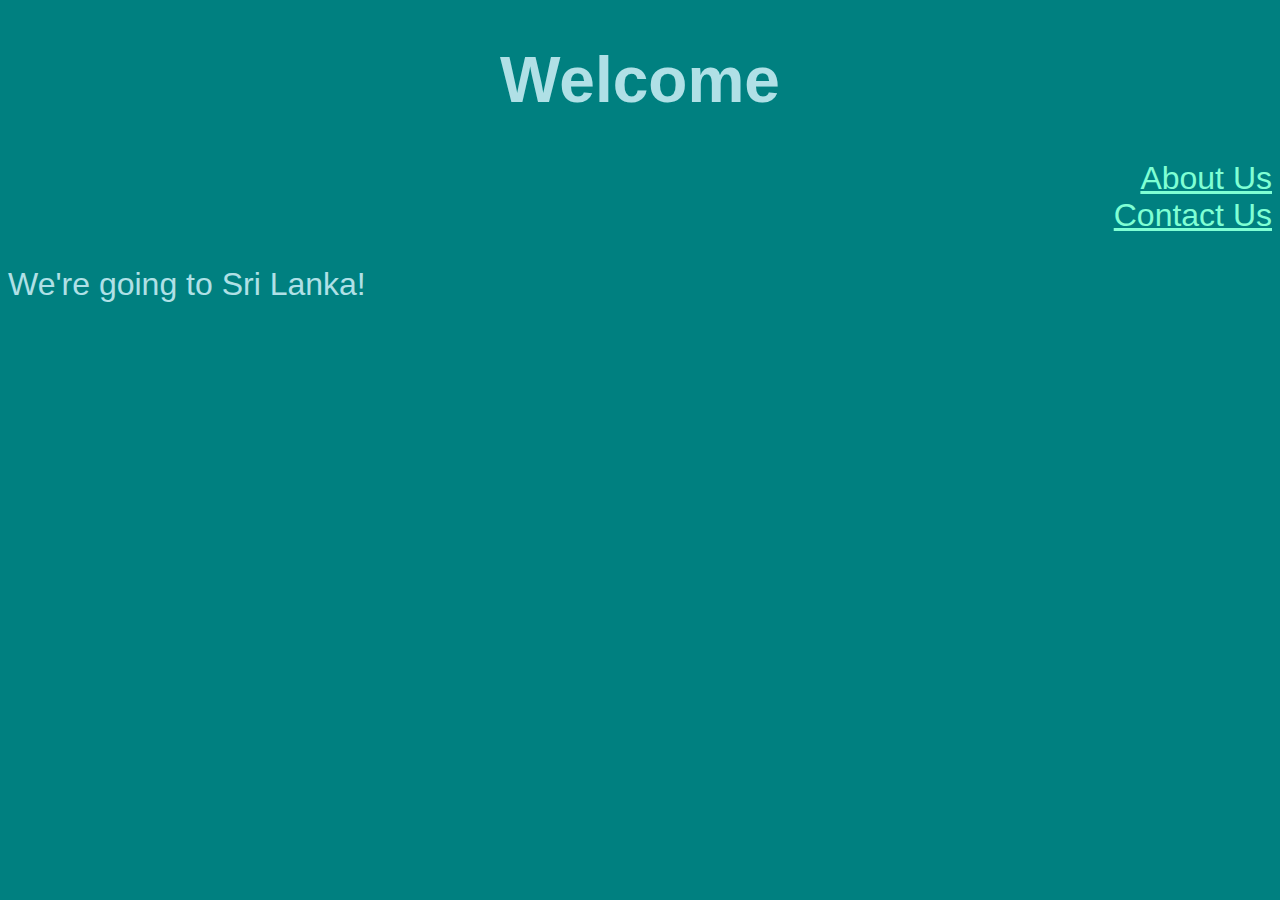
<file: index.html>
<!DOCTYPE html>
<html lang="en">
<head>
    <meta charset="UTF-8">
    <meta http-equiv="X-UA-Compatible" content="IE=edge">
    <meta name="viewport" content="width=device-width, initial-scale=1.0">
    <link rel="stylesheet" href="style.css">
    <title>Welcome</title>
</head>
<body>
    <h1>Welcome</h1>
    <a href="about.html">About Us</a> 
    <link rel="stylesheet" href="style.css">
    <a href="contact.html">Contact Us</a>
<p>We're going to Sri Lanka!</p>
</body>
</html>
</file>
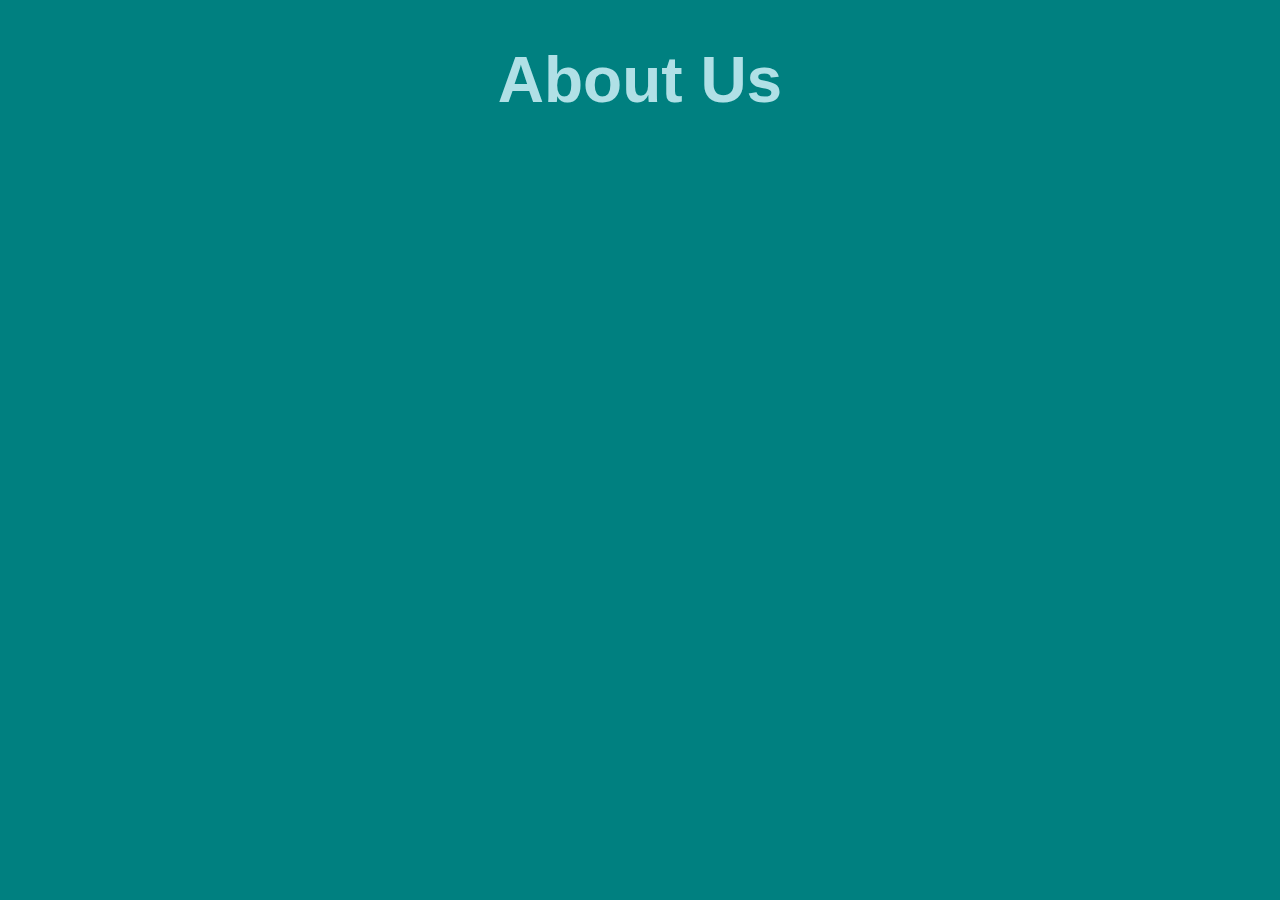
<file: about.html>
<!DOCTYPE html>
<html lang="en">
<head>
    <meta charset="UTF-8">
    <meta http-equiv="X-UA-Compatible" content="IE=edge">
    <meta name="viewport" content="width=device-width, initial-scale=1.0">
    <link rel="stylesheet" href="style.css">
    <title>About Us</title>
</head>
<body>
  <h1>About Us</h1>
</body>
</html>
</file>
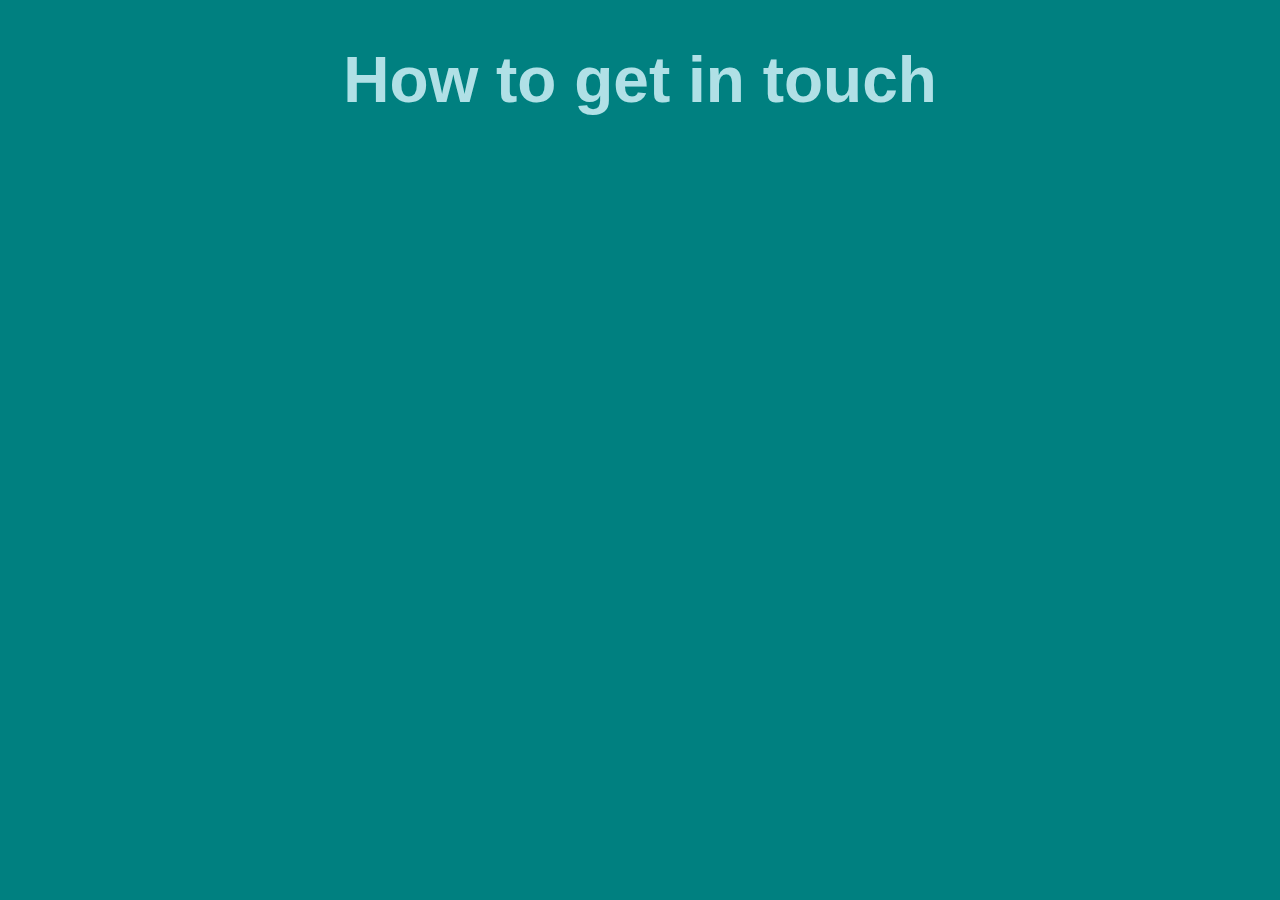
<file: contact.html>
<!DOCTYPE html>
<html lang="en">
<head>
    <meta charset="UTF-8">
    <meta http-equiv="X-UA-Compatible" content="IE=edge">
    <meta name="viewport" content="width=device-width, initial-scale=1.0">
    <link rel="stylesheet" href="style.css">
    <title>How to get in touch</title>
</head>
<body>
    <H1>How to get in touch</H1>
</body>
</html>
</file>
<file: style.css>
body {
    background-color: teal;
    color: powderblue;
    font-family:'Lucida Sans', 'Lucida Sans Regular', 'Lucida Grande', 'Lucida Sans Unicode', Geneva, Verdana, sans-serif;
    font-size:xx-large;
}
h1{
    text-align: center;
}
a{
    display: block;
    text-align: right;
    color: aquamarine;
    font-family: 'Lucida Sans', 'Lucida Sans Regular', 'Lucida Grande', 'Lucida Sans Unicode', Geneva, Verdana, sans-serif;
}
</file>
